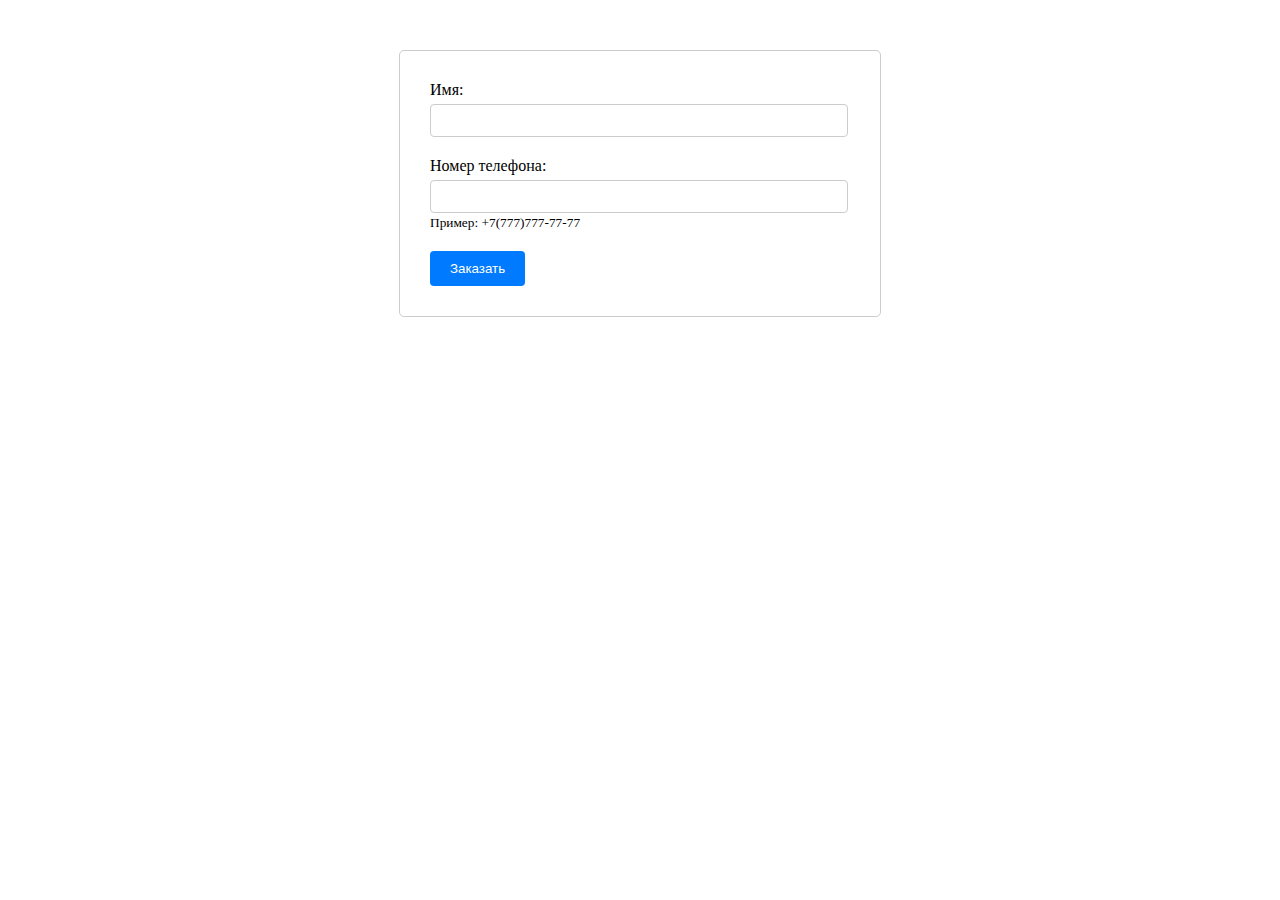
<file: index.html>
<!DOCTYPE html>
<html lang="en">
<head>
    <meta charset="UTF-8">
    <meta name="viewport" content="width=device-width, initial-scale=1.0">
    <link rel="stylesheet" href="style.css">
    <title>Форма заказа</title>
</head>
<body>
<div class="form-container">
    <form id="orderForm" action="#" method="POST">
        <div class="form-group">
            <label for="name">Имя:</label>
            <input type="text" id="name" name="name" required>
        </div>
        <div class="form-group">
            <label for="phone">Номер телефона:</label>
            <input type="tel" id="phone" name="phone" pattern="\+[0-9]{1,3}\([0-9]{3}\)[0-9]{3}-[0-9]{2}-[0-9]{2}" required>
            <small>Пример: +7(777)777-77-77</small>
        </div>
        <!-- Скрытое поле со значением "test" -->
        <input type="hidden" id="sub1" name="sub1" value="test">
        <button type="submit">Заказать</button>
    </form>
</div>
<script src="script.js"></script>
</body>
</html>
</file>
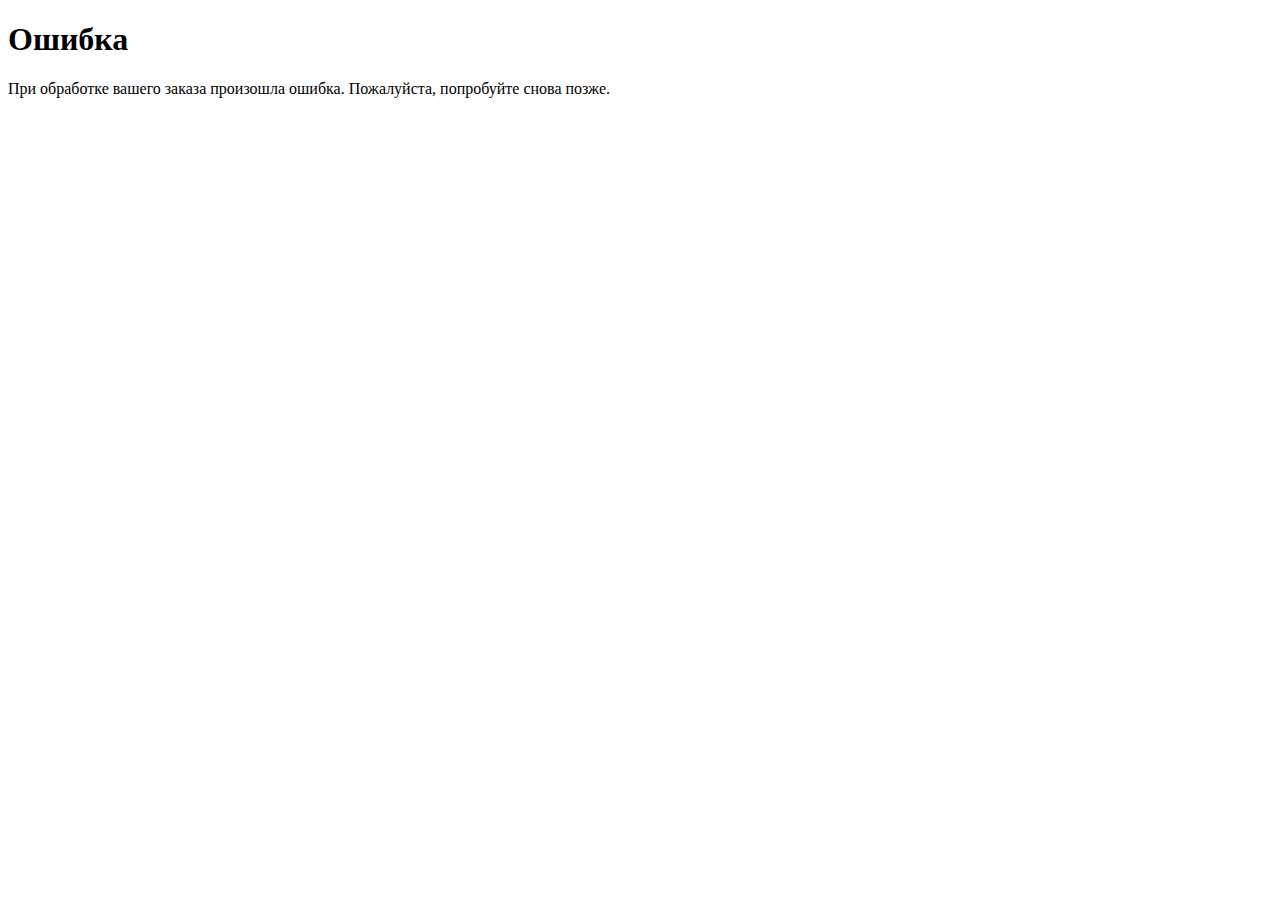
<file: page/error_page.html>
<!DOCTYPE html>
<html lang="en">
<head>
  <meta charset="UTF-8">
  <meta name="viewport" content="width=device-width, initial-scale=1.0">
  <title>Error</title>
</head>
<body>
<h1>Ошибка</h1>
<p>При обработке вашего заказа произошла ошибка. Пожалуйста, попробуйте снова позже.</p>
</body>
</html>
</file>
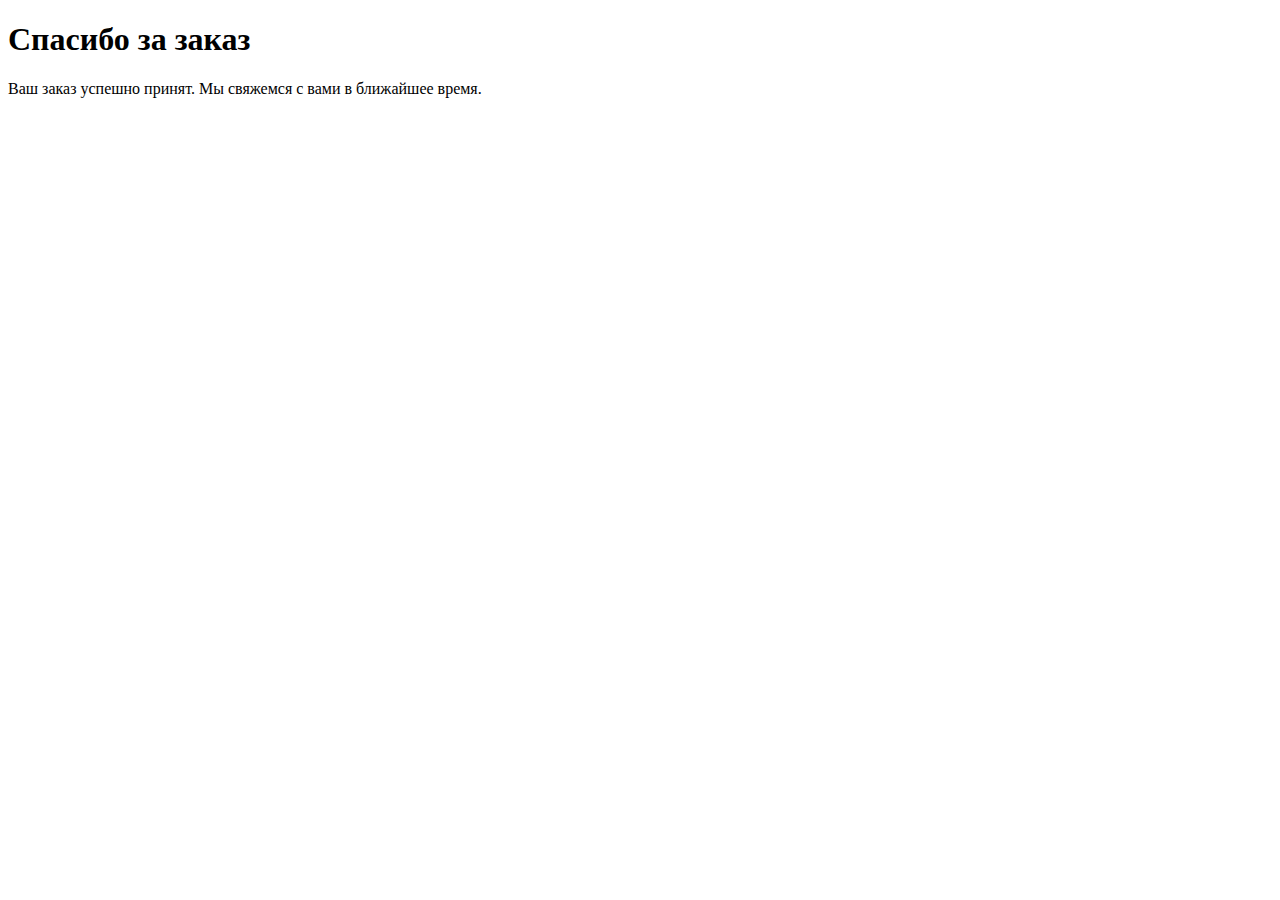
<file: page/thank_you_page.html>
<!DOCTYPE html>
<html lang="en">
<head>
  <meta charset="UTF-8">
  <meta name="viewport" content="width=device-width, initial-scale=1.0">
  <title>Thank You</title>
</head>
<body>
<h1>Спасибо за заказ</h1>
<p>Ваш заказ успешно принят. Мы свяжемся с вами в ближайшее время.</p>
</body>
</html>
</file>
<file: style.css>
.form-container {
    max-width: 400px;
    margin: 50px auto;
    padding: 30px 50px 30px 30px;;
    border: 1px solid #ccc;
    border-radius: 5px;
}
.form-group {
    margin-bottom: 20px;
}
label {
    display: block;
    margin-bottom: 5px;
}
input {
    width: 100%;
    padding: 8px;
    border: 1px solid #ccc;
    border-radius: 4px;
}
button {
    padding: 10px 20px;
    background-color: #007bff;
    color: #fff;
    border: none;
    border-radius: 4px;
    cursor: pointer;
}
button:hover {
    background-color: #0056b3;
}
</file>
